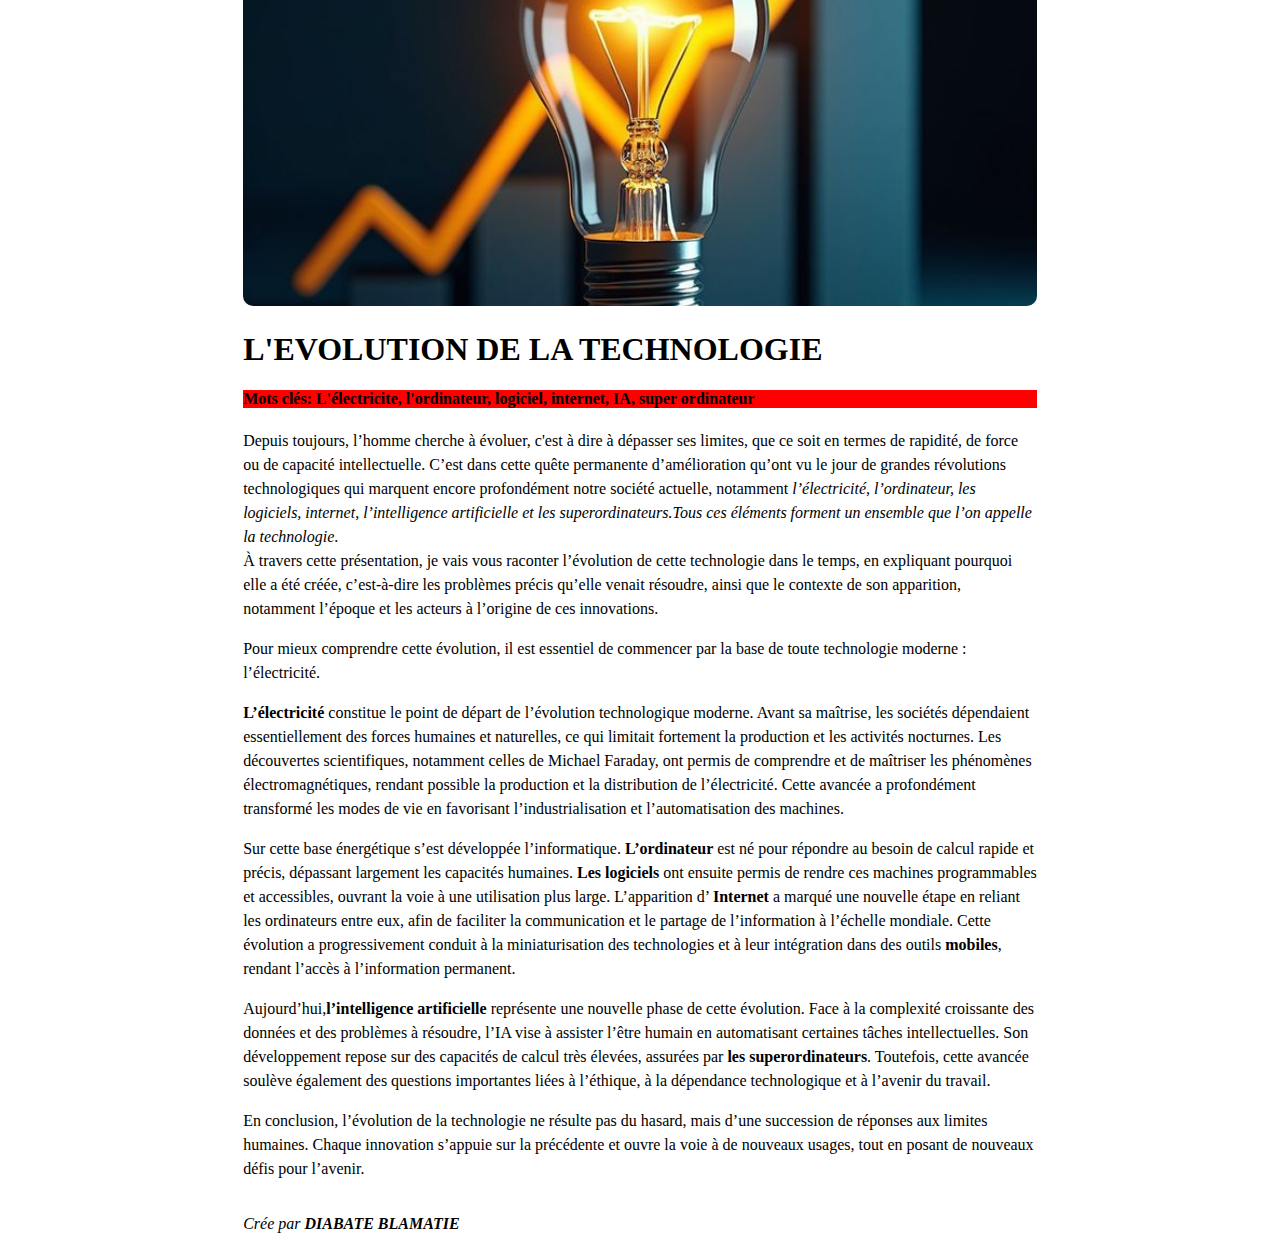
<file: Index.html>
<!DOCTYPE html>
<html lang="fr">
<head>
    <meta charset="UTF-8">
    <meta name="description" content="Site de restauration">
    <title>Vieille 1 SIMPLON</title>
    <link rel="stylesheet" href="Style.css">
</head>
<body>
   <div class="page">
      <div>
        <img src="technologia.jpg" alt="img" class="img">
        <h1>L'EVOLUTION DE LA TECHNOLOGIE </h1>
        <h4> Mots clés:  L'électricite, l'ordinateur, logiciel, internet, IA, super ordinateur</h4>
        <p class="intro">
      Depuis toujours, l’homme cherche à évoluer, c'est à dire à dépasser ses limites, que ce soit en termes de rapidité, 
      de force ou de capacité intellectuelle. C’est dans cette quête permanente d’amélioration qu’ont vu le jour de grandes 
      révolutions technologiques qui marquent encore profondément notre société actuelle, notamment <em> l’électricité, l’ordinateur, 
      les logiciels, internet, l’intelligence artificielle et les superordinateurs.Tous ces éléments forment un ensemble que 
      l’on appelle la technologie</em>. <br> À travers cette présentation, je vais vous raconter l’évolution de cette technologie dans le temps, 
      en expliquant pourquoi elle a été créée, c’est‑à‑dire les problèmes précis qu’elle venait résoudre, ainsi que le contexte de son apparition, 
      notamment l’époque et les acteurs à l’origine de ces innovations.
   </p>
   <p class="">
      Pour mieux comprendre cette évolution, il est essentiel de commencer par la base de toute technologie moderne : l’électricité.
   </p>
   <p class=" elect">
      <strong>L’électricité</strong> constitue le point de départ de l’évolution technologique moderne. 
      Avant sa maîtrise, les sociétés dépendaient essentiellement des forces humaines et naturelles, 
      ce qui limitait fortement la production et les activités nocturnes. Les découvertes scientifiques, 
      notamment celles de Michael Faraday, ont permis de comprendre et de maîtriser les phénomènes électromagnétiques, 
      rendant possible la production et la distribution de l’électricité. Cette avancée a profondément transformé 
      les modes de vie en favorisant l’industrialisation et l’automatisation des machines.
   </p>
   <p class=" info">
      Sur cette base énergétique s’est développée l’informatique. <strong>L’ordinateur</strong> est né pour répondre au besoin de calcul rapide et précis, 
      dépassant largement les capacités humaines. <strong>Les logiciels</strong>  ont ensuite permis de rendre ces machines programmables et accessibles, 
      ouvrant la voie à une utilisation plus large. L’apparition d’ <strong>Internet</strong> a marqué une nouvelle étape en reliant les ordinateurs entre eux, 
      afin de faciliter la communication et le partage de l’information à l’échelle mondiale. Cette évolution a progressivement conduit à 
      la miniaturisation des technologies et à leur intégration dans des outils <strong>mobiles</strong>, rendant l’accès à l’information permanent.
    </p>
   <p class="Ia">
      Aujourd’hui,<strong>l’intelligence artificielle</strong>  représente une nouvelle phase de cette évolution. 
      Face à la complexité croissante des données et des problèmes à résoudre, l’IA vise à assister l’être humain en automatisant
      certaines tâches intellectuelles. Son développement repose sur des capacités de calcul très élevées, assurées par <strong> les superordinateurs</strong>. 
      Toutefois, cette avancée soulève également des questions importantes liées à l’éthique, à la dépendance technologique et à l’avenir du travail.
    </p>
    <p class="conclusion">
      En conclusion, l’évolution de la technologie ne résulte pas du hasard, mais d’une succession de réponses aux limites humaines. 
      Chaque innovation s’appuie sur la précédente et ouvre la voie à de nouveaux usages, tout en posant de nouveaux défis pour l’avenir.
    </p>
    <br>
    <em>Crée par <strong>DIABATE BLAMATIE</strong> </em>
      </div>
   </div>
  
  </body>
</html>
</file>
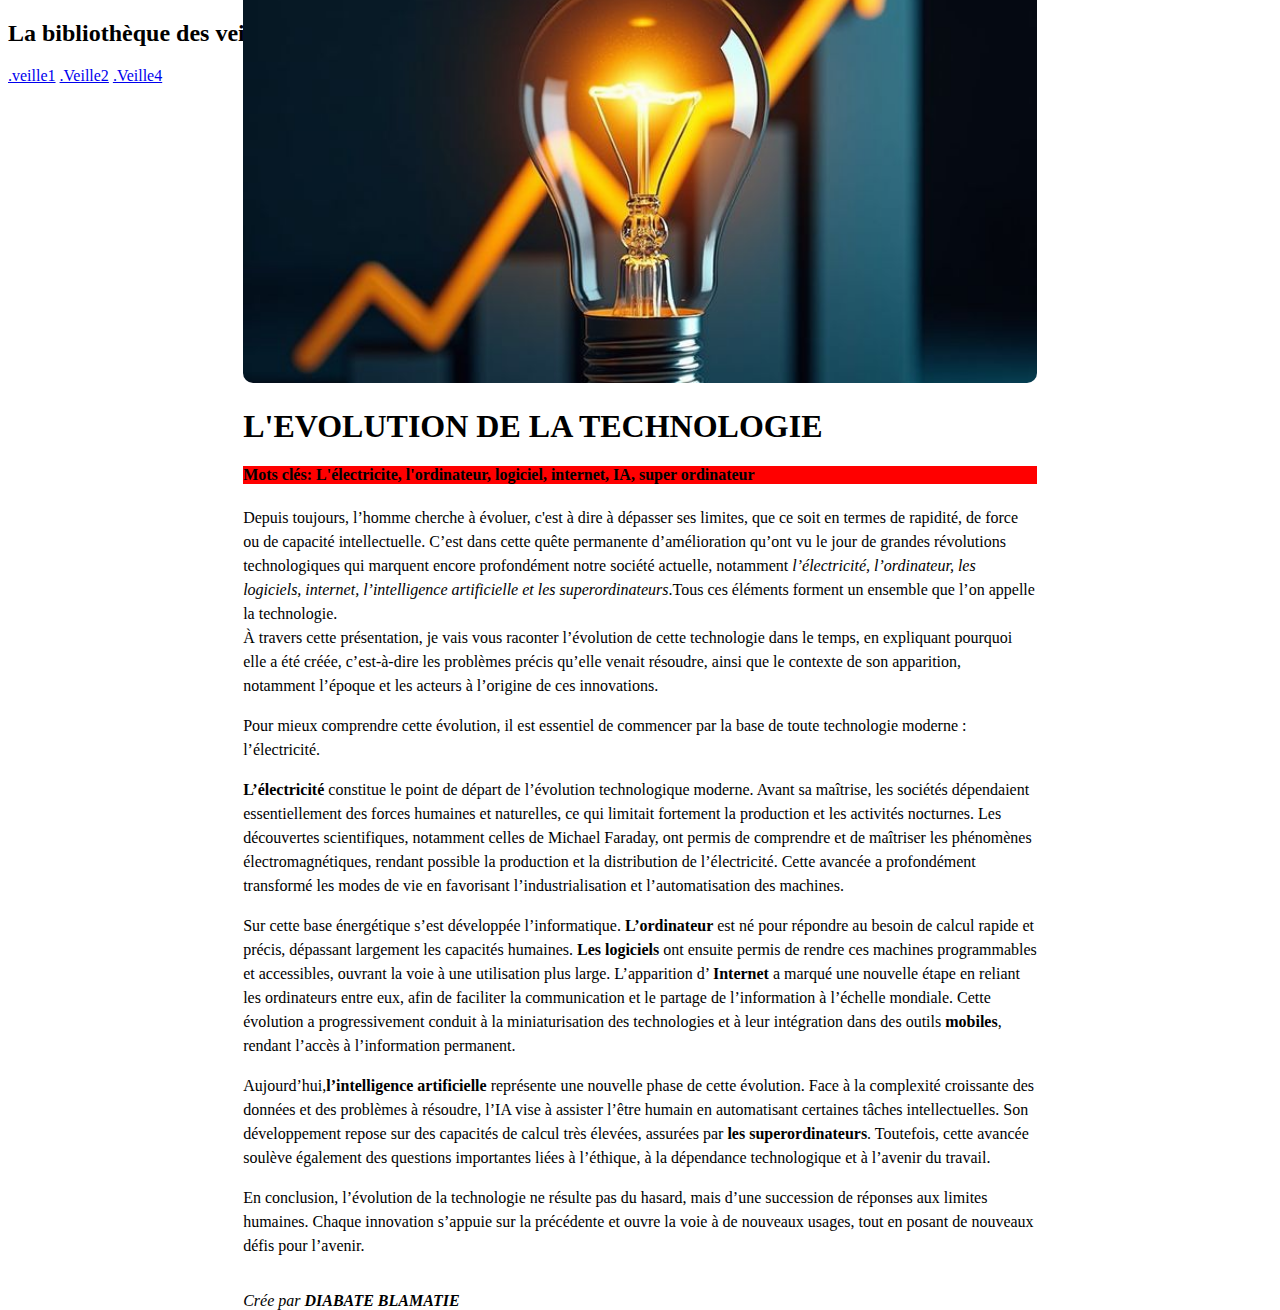
<file: index.html>
<!DOCTYPE html>
<html lang="fr">
<head>
    <meta charset="UTF-8">
    <meta name="description" content="Site de restauration">
    <title>Techonologia</title>
    <link rel="stylesheet" href="style.css">
</head>
<body>
<!--------------------------------------------------------------------------------------------------->
   <header>
		<h2>La bibliothèque des veilles </h2>
	</header>
	<nav>
		<a href="index.html">.veille1</a>
      <a href="vielle2.html">.Veille2</a>
     <a href="veille4.html">.Veille4</a>

	</nav>
<!--------------------------------------------------------------------------------------------------->

<div class="page">
      <div>
        <img src="img/technologia.jpg" alt="img" class="img">
        <h1>L'EVOLUTION DE LA TECHNOLOGIE </h1>
        <h4> Mots clés:  L'électricite, l'ordinateur, logiciel, internet, IA, super ordinateur</h4>
        <p class="intro">
      Depuis toujours, l’homme cherche à évoluer, c'est à dire à dépasser ses limites, que ce soit en termes de rapidité, 
      de force ou de capacité intellectuelle. C’est dans cette quête permanente d’amélioration qu’ont vu le jour de grandes 
      révolutions technologiques qui marquent encore profondément notre société actuelle, notamment <em> l’électricité, l’ordinateur, 
      les logiciels, internet, l’intelligence artificielle et les superordinateurs</em>.Tous ces éléments forment un ensemble que 
      l’on appelle la technologie. <br> À travers cette présentation, je vais vous raconter l’évolution de cette technologie dans le temps, 
      en expliquant pourquoi elle a été créée, c’est‑à‑dire les problèmes précis qu’elle venait résoudre, ainsi que le contexte de son apparition, 
      notamment l’époque et les acteurs à l’origine de ces innovations.
   </p>
   <p class="">
      Pour mieux comprendre cette évolution, il est essentiel de commencer par la base de toute technologie moderne : l’électricité.
   </p>
   <p class=" elect">
      <strong>L’électricité</strong> constitue le point de départ de l’évolution technologique moderne. 
      Avant sa maîtrise, les sociétés dépendaient essentiellement des forces humaines et naturelles, 
      ce qui limitait fortement la production et les activités nocturnes. Les découvertes scientifiques, 
      notamment celles de Michael Faraday, ont permis de comprendre et de maîtriser les phénomènes électromagnétiques, 
      rendant possible la production et la distribution de l’électricité. Cette avancée a profondément transformé 
      les modes de vie en favorisant l’industrialisation et l’automatisation des machines.
   </p>
   <p class=" info">
      Sur cette base énergétique s’est développée l’informatique. <strong>L’ordinateur</strong> est né pour répondre au besoin de calcul rapide et précis, 
      dépassant largement les capacités humaines. <strong>Les logiciels</strong>  ont ensuite permis de rendre ces machines programmables et accessibles, 
      ouvrant la voie à une utilisation plus large. L’apparition d’ <strong>Internet</strong> a marqué une nouvelle étape en reliant les ordinateurs entre eux, 
      afin de faciliter la communication et le partage de l’information à l’échelle mondiale. Cette évolution a progressivement conduit à 
      la miniaturisation des technologies et à leur intégration dans des outils <strong>mobiles</strong>, rendant l’accès à l’information permanent.
    </p>
   <p class="Ia">
      Aujourd’hui,<strong>l’intelligence artificielle</strong>  représente une nouvelle phase de cette évolution. 
      Face à la complexité croissante des données et des problèmes à résoudre, l’IA vise à assister l’être humain en automatisant
      certaines tâches intellectuelles. Son développement repose sur des capacités de calcul très élevées, assurées par <strong> les superordinateurs</strong>. 
      Toutefois, cette avancée soulève également des questions importantes liées à l’éthique, à la dépendance technologique et à l’avenir du travail.
    </p>
    <p class="conclusion">
      En conclusion, l’évolution de la technologie ne résulte pas du hasard, mais d’une succession de réponses aux limites humaines. 
      Chaque innovation s’appuie sur la précédente et ouvre la voie à de nouveaux usages, tout en posant de nouveaux défis pour l’avenir.
    </p>
    <br>
    <em>Crée par <strong>DIABATE BLAMATIE</strong> </em>
      </div>
   </div>
  
  </body>
</html>
</file>
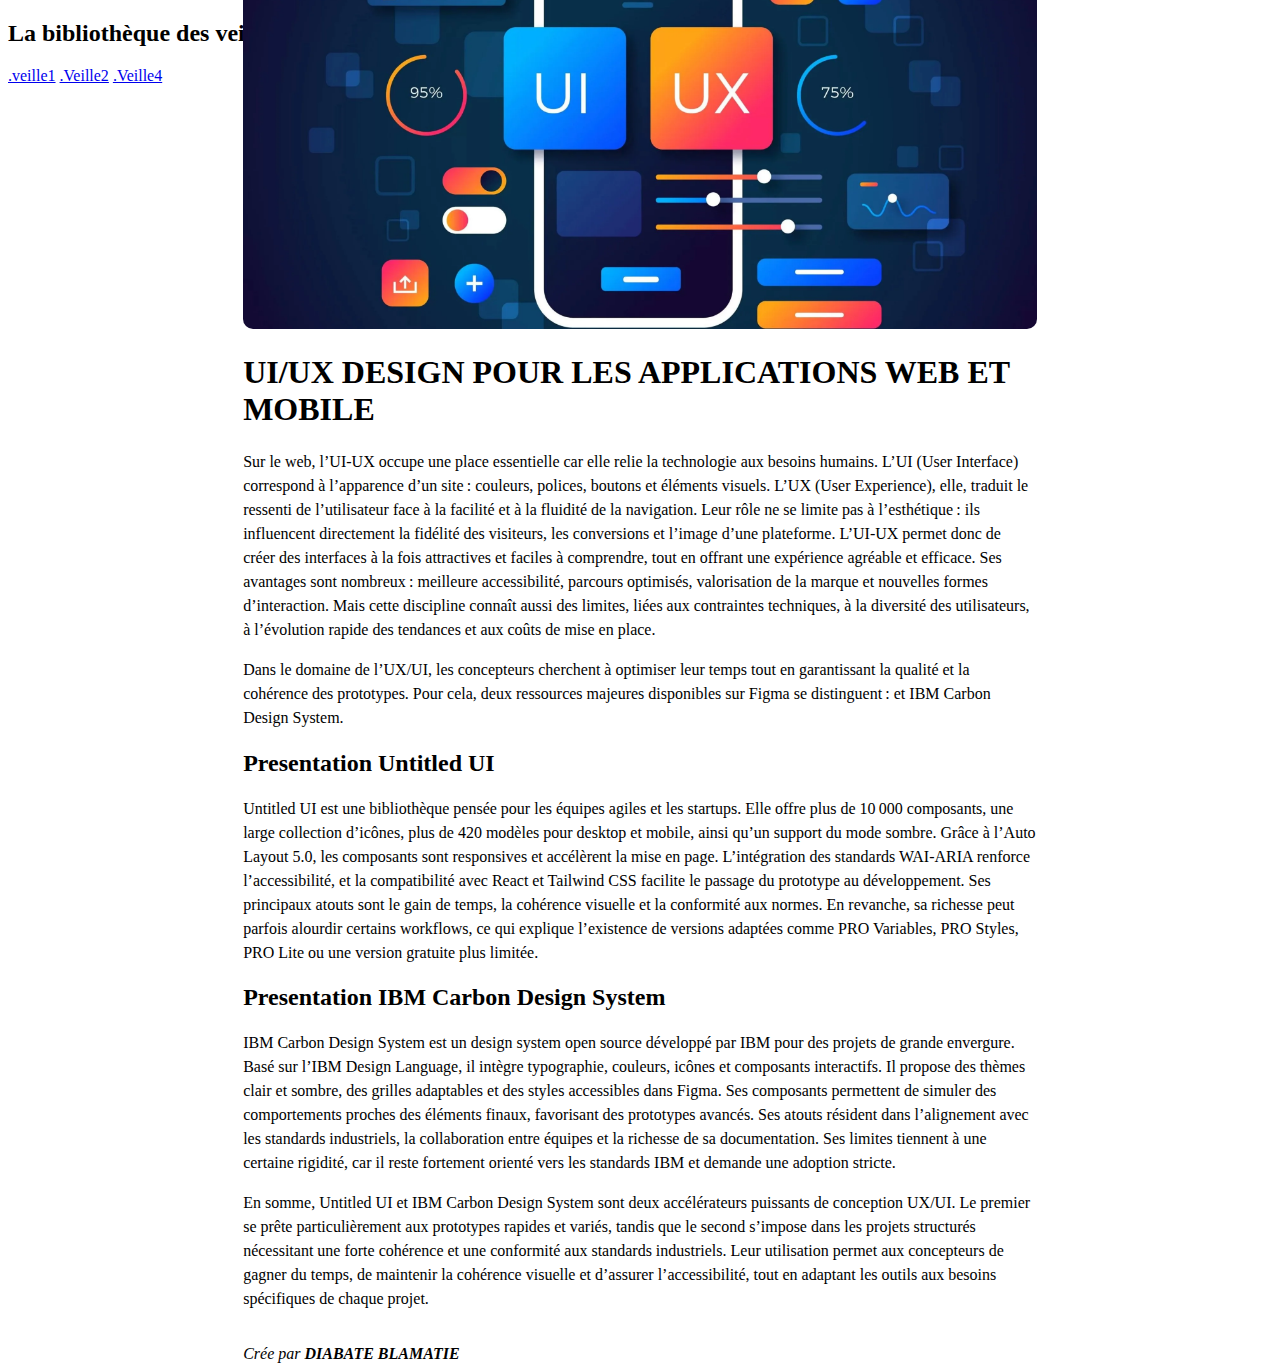
<file: veille4.html>
<!DOCTYPE html>
<html lang="en">
<head>
    <meta charset="UTF-8">
    <meta name="viewport" content="width=device-width, initial-scale=1.0">
    <title>L'UI design</title>
    <link rel="stylesheet" href="style.css">

</head>
<body>
 <!--------------------------------------------------------------------------------------------------->
   <header>
		<h2>La bibliothèque des veilles </h2>
	</header>
	<nav>
	    <a href="index.html">.veille1</a>
        <a href="vielle2.html">.Veille2</a>
        <a href="veille4.html">.Veille4</a>
	</nav>
<!--------------------------------------------------------------------------------------------------->
    <div class="page">
        <div>
            <img src="img/ui.webp" alt="img" class="img">
            <h1>UI/UX DESIGN POUR LES APPLICATIONS WEB ET MOBILE</h1>
            <!-- <h4> Mots clés:  La technologie web, les langages de programmation web et mobile</h4> -->
            <p>
                Sur le web, l’UI‑UX occupe une place essentielle car elle relie la technologie aux besoins humains. 
                L’UI (User Interface) correspond à l’apparence d’un site : couleurs, polices, boutons et éléments visuels. 
                L’UX (User Experience), elle, traduit le ressenti de l’utilisateur face à la facilité et à la fluidité de la navigation. 
                Leur rôle ne se limite pas à l’esthétique : ils influencent directement la fidélité des visiteurs, les conversions et 
                l’image d’une plateforme. L’UI‑UX permet donc de créer des interfaces à la fois attractives et faciles à comprendre, 
                tout en offrant une expérience agréable et efficace. Ses avantages sont nombreux : meilleure accessibilité, parcours 
                optimisés, valorisation de la marque et nouvelles formes d’interaction. Mais cette discipline connaît aussi des limites, 
                liées aux contraintes techniques, à la diversité des utilisateurs, à l’évolution rapide des tendances et aux coûts de mise 
                en place.

            </p>
            <p>
                Dans le domaine de l’UX/UI, les concepteurs cherchent à optimiser leur temps tout en garantissant la qualité et la cohérence des prototypes. 
                Pour cela, deux ressources majeures disponibles sur Figma se distinguent :  et IBM Carbon Design System.
            </p>
            <div>
                <h2> Presentation Untitled UI</h2>
                <p>
                Untitled UI est une bibliothèque pensée pour les équipes agiles et les startups. Elle offre plus de 10 000 composants, 
                une large collection d’icônes, plus de 420 modèles pour desktop et mobile, ainsi qu’un support du mode sombre. 
                Grâce à l’Auto Layout 5.0, les composants sont responsives et accélèrent la mise en page. L’intégration des standards 
                WAI‑ARIA renforce l’accessibilité, et la compatibilité avec React et Tailwind CSS facilite le passage du prototype au 
                développement. Ses principaux atouts sont le gain de temps, la cohérence visuelle et la conformité aux normes. 
                En revanche, sa richesse peut parfois alourdir certains workflows, ce qui explique l’existence de versions adaptées 
                comme PRO Variables, PRO Styles, PRO Lite ou une version gratuite plus limitée.

            </p>
            </div>
            <div>
                <h2>Presentation IBM Carbon Design System</h2>
                <p>
                IBM Carbon Design System est un design system open source développé par IBM pour des projets de grande envergure. 
                Basé sur l’IBM Design Language, il intègre typographie, couleurs, icônes et composants interactifs. Il propose des 
                thèmes clair et sombre, des grilles adaptables et des styles accessibles dans Figma. Ses composants permettent de 
                simuler des comportements proches des éléments finaux, favorisant des prototypes avancés. Ses atouts résident dans 
                l’alignement avec les standards industriels, la collaboration entre équipes et la richesse de sa documentation. Ses 
                limites tiennent à une certaine rigidité, car il reste fortement orienté vers les standards IBM et demande une adoption stricte.

                </p>
            </div>
            
            <p>
                En somme, Untitled UI et IBM Carbon Design System sont deux accélérateurs puissants de conception UX/UI. Le premier 
                se prête particulièrement aux prototypes rapides et variés, tandis que le second s’impose dans les projets structurés 
                nécessitant une forte cohérence et une conformité aux standards industriels. Leur utilisation permet aux concepteurs de 
                gagner du temps, de maintenir la cohérence visuelle et d’assurer l’accessibilité, tout en adaptant les outils aux besoins 
                spécifiques de chaque projet.

            </p>
    
            <br>
            <em>Crée par <strong>DIABATE BLAMATIE</strong> </em>
        </div>
    </div>
</body>
</html>
</file>
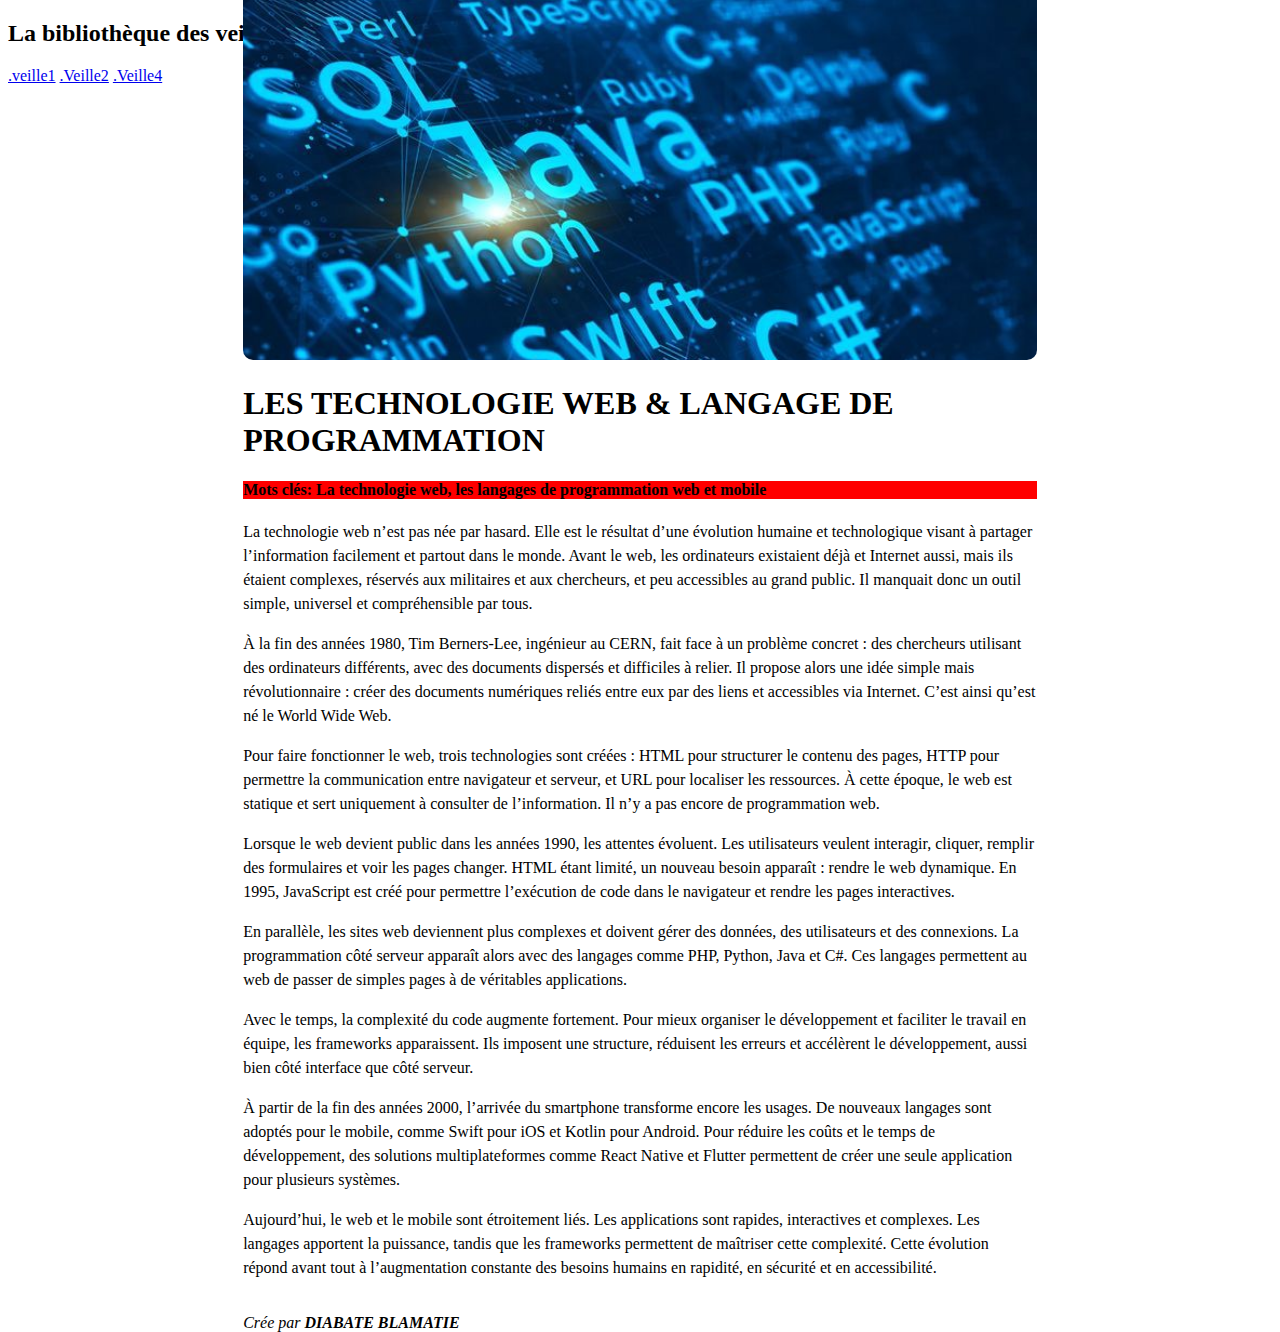
<file: vielle2.html>
<!DOCTYPE html>
<html lang="en">
<head>
    <meta charset="UTF-8">
    <meta name="viewport" content="width=device-width, initial-scale=1.0">
    <title>Tech web & Mobile</title>
    <link rel="stylesheet" href="style.css">

</head>
<body>
 <!--------------------------------------------------------------------------------------------------->
   <header>
		<h2>La bibliothèque des veilles </h2>
	</header>
	<nav>
		<a href="index.html">.veille1</a>
      <a href="vielle2.html">.Veille2</a>
      <a href="veille4.html">.Veille4</a>

	</nav>
<!--------------------------------------------------------------------------------------------------->
    <div class="page">
        <div>
            <img src="img/Programming.jpg" alt="img" class="img">
            <h1>LES TECHNOLOGIE WEB & LANGAGE DE PROGRAMMATION </h1>
            <h4> Mots clés:  La technologie web, les langages de programmation web et mobile</h4>
            <p>
                La technologie web n’est pas née par hasard. 
                Elle est le résultat d’une évolution humaine et technologique visant à partager l’information facilement et partout dans le monde. 
                Avant le web, les ordinateurs existaient déjà et Internet aussi, mais ils étaient complexes, réservés aux militaires et aux chercheurs, 
                et peu accessibles au grand public. Il manquait donc un outil simple, universel et compréhensible par tous.
            </p>
            <p>
                À la fin des années 1980, Tim Berners-Lee, ingénieur au CERN, fait face à un problème concret : 
                des chercheurs utilisant des ordinateurs différents, avec des documents dispersés et difficiles à relier. 
                Il propose alors une idée simple mais révolutionnaire : créer des documents numériques reliés entre eux par des liens et accessibles via Internet. 
                C’est ainsi qu’est né le World Wide Web.
            </p>
            <p>
                Pour faire fonctionner le web, trois technologies sont créées : 
                HTML pour structurer le contenu des pages, HTTP pour permettre 
                la communication entre navigateur et serveur, et URL pour localiser les ressources. 
                À cette époque, le web est statique et sert uniquement à consulter de l’information. 
                Il n’y a pas encore de programmation web.
            </p>
            <p>
                Lorsque le web devient public dans les années 1990, les attentes évoluent. 
                Les utilisateurs veulent interagir, cliquer, remplir des formulaires et voir les pages changer. 
                HTML étant limité, un nouveau besoin apparaît : rendre le web dynamique. En 1995, JavaScript est 
                créé pour permettre l’exécution de code dans le navigateur et rendre les pages interactives.
            </p>
            <p>
                En parallèle, les sites web deviennent plus complexes et doivent gérer des données, 
                des utilisateurs et des connexions. La programmation côté serveur apparaît alors avec 
                des langages comme PHP, Python, Java et C#. Ces langages permettent au web de passer de 
                simples pages à de véritables applications.
            </p>
            <p>
                Avec le temps, la complexité du code augmente fortement. 
                Pour mieux organiser le développement et faciliter le travail en équipe, 
                les frameworks apparaissent. Ils imposent une structure, réduisent les erreurs 
                et accélèrent le développement, aussi bien côté interface que côté serveur.
            </p>
            <p>
                À partir de la fin des années 2000, l’arrivée du smartphone transforme encore les usages. 
                De nouveaux langages sont adoptés pour le mobile, comme Swift pour iOS et Kotlin pour Android. 
                Pour réduire les coûts et le temps de développement, des solutions multiplateformes comme React Native 
                et Flutter permettent de créer une seule application pour plusieurs systèmes.
            </p>
            <p>
                Aujourd’hui, le web et le mobile sont étroitement liés. 
                Les applications sont rapides, interactives et complexes. 
                Les langages apportent la puissance, tandis que les frameworks permettent 
                de maîtriser cette complexité. Cette évolution répond avant tout à l’augmentation 
                constante des besoins humains en rapidité, en sécurité et en accessibilité.
            </p>
            <br>
            <em>Crée par <strong>DIABATE BLAMATIE</strong> </em>
        </div>
    </div>
</body>
</html>
</file>
<file: Style.css>
.page {
      width: 21cm;
      height: 29.7cm;
      margin: auto; 
      display: flex;
      justify-content: center;
      align-items: center;    
      }
        p{
            line-height: 1.5;
        }
      h4 {
        background-color: red;
      }
img {
    width: 100%;
    height: 400px;
    object-fit: cover;
    border-radius: 10px;

}
</file>
<file: style.css>
.page {
      width: 21cm;
      height: 29.7cm;
      margin: auto; 
      display: flex;
      justify-content: center;
      align-items: center;    
      }
        p{
            line-height: 1.5;
        }
      h4 {
        background-color: red;
      }
      .lang{
        background-color: orange;
      }
img {
    width: 100%;
    height: 400px;
    object-fit: cover;
    border-radius: 10px;

}
</file>
